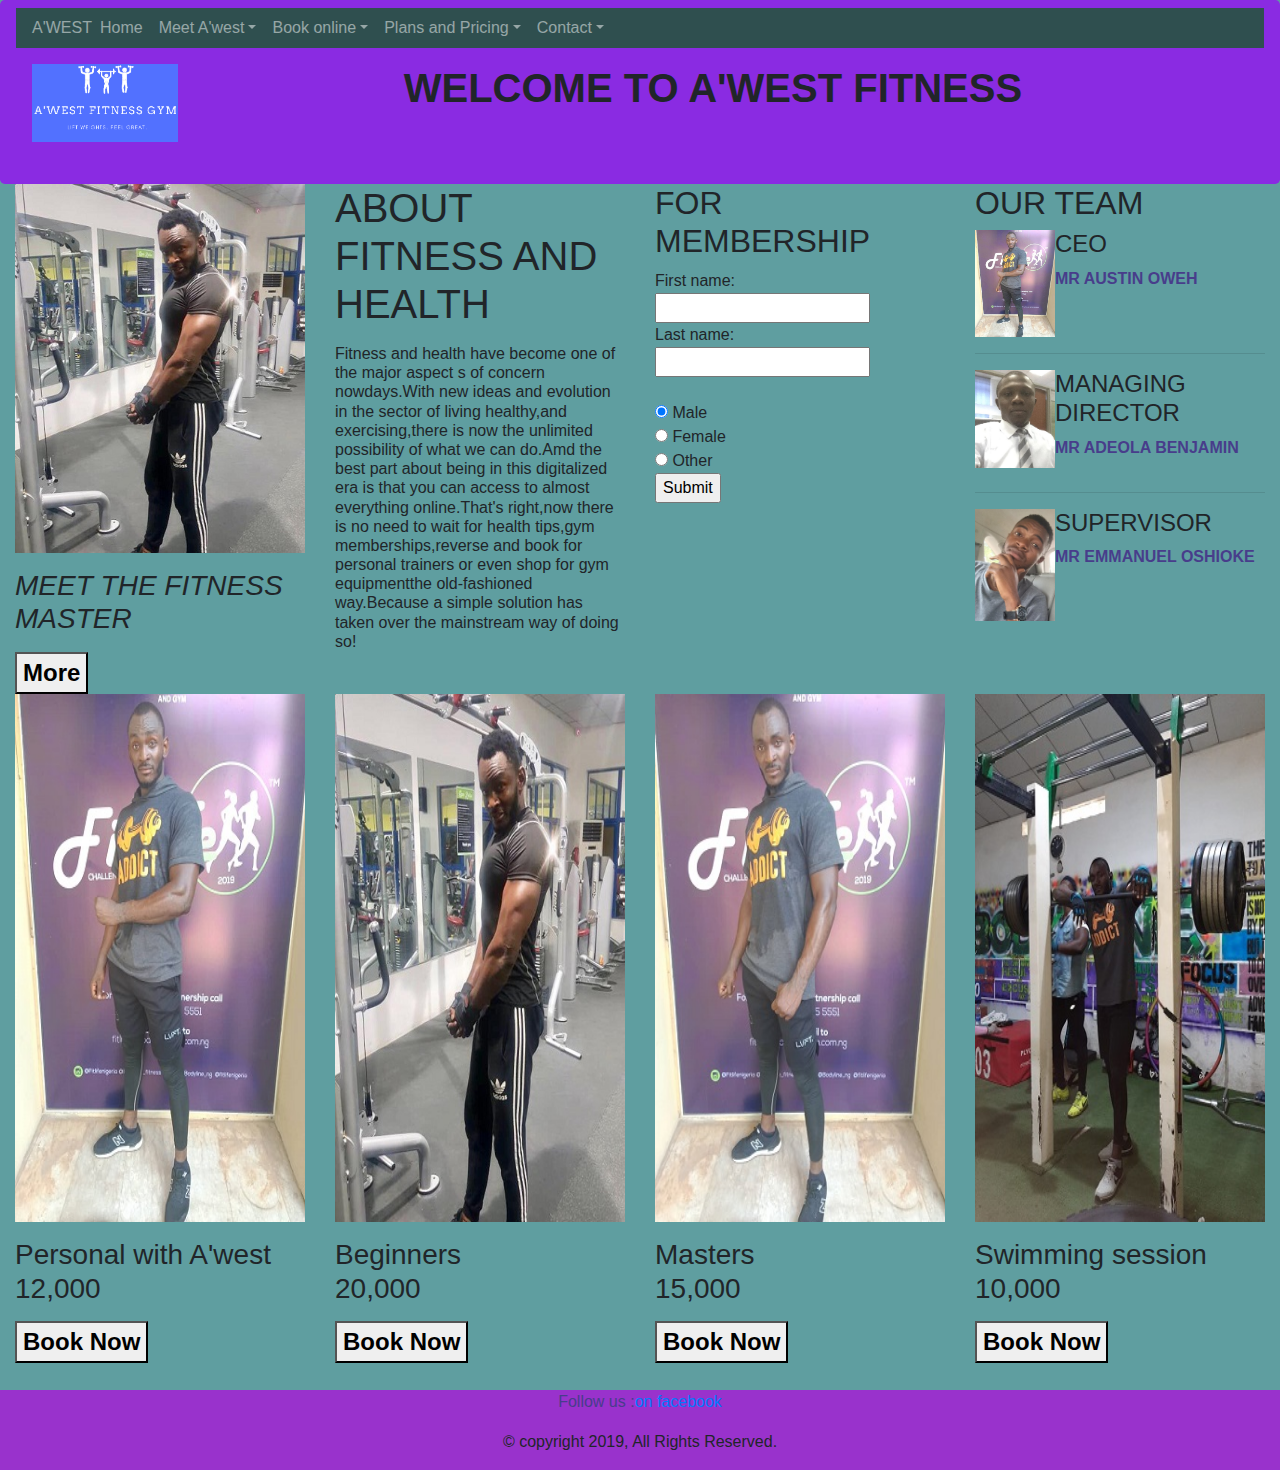
<file: trial/index.html>
<!DOCTYPE html>
<html lang="en">
<head>
    <meta charset="UTF-8">
    <meta name="viewport" content="width=device-width, initial-scale=1.0">
    <meta http-equiv="X-UA-Compatible" content="ie=edge">
    <title>Document</title>
    <script src="./js/jquery-3.4.1.min.js"></script>
    <link rel="stylesheet" href="./css/bootstrap.min.css">
    <script src="./js/bootstrap.min.js"></script>
    <link rel="stylesheet" href="./css/style.css">
</head>
<body style="background-color: cadetblue;">
    <!--beginning of navbar-->
    <div class="jumbotron" style="margin-bottom: 0%; background-color: blueviolet;text-align: center;">
        <img src="./images/LOGO 2.png" width="12%" style="float: left;">
        <h1><strong>WELCOME TO A'WEST FITNESS </strong></h1>
    </div>
    <nav class="navbar navbar-expand-md navbar-dark fixed-top">
        <button class="navbar-toggler" data-toggle="collapse" data-target="#hade">
            <span class="navbar-toggler-icon"></span>

        </button>
        <div class="collapse navbar-collapse" id="hade" style="background-color: darkslategray;">
            <a href="" class="navbar-brand"></a>
            <span class="navbar-text">A'WEST</span>
            <ul class="nav navbar-nav">
                <li class="navbar-item">
                    <li class="nav-item"><a href="" class="nav-link">Home</a></li>

                    <li class="nav-item dropdown"><a href="" class="nav-link dropdown-toggle" data-toggle="dropdown" id="hade">Meet A'west</a>
                        <div class="dropdown-menu">
                            <a href="" class="dropdown-item" style="color: rebeccapurple;">A'west is a certified fitness trainer and personal coach</a>

                        </div>

                    </li>
                    <li class="nav-item dropdown"><a href="" class="nav-link dropdown-toggle" data-toggle="dropdown" id="hade">Book online</a>
                        <div class="dropdown-menu">
                            <a href="" class="dropdown-item"></a>

                        </div>

                    </li>
                    <li class="nav-item dropdown"><a href="" class="nav-link dropdown-toggle" data-toggle="dropdown" id="hade">Plans and Pricing</a>
                        <div class="dropdown-menu">
                            <a href="" class="dropdown-item" style="color: rebeccapurple;">Silver membership <br>50,000</a>
                            <div  class="dropdown-divider" aria-labelledby="hade"></div>
                            <a href="" class="dropdown-tiem" style="color: rebeccapurple;">Gold membership <br> 50,000</a>
                            <div  class="dropdown-divider" aria-labelledby="hade"></div>
                            <a href="" class="dropdown-tiem" style="color: rebeccapurple;">platinum membership <br> 80,000</a>

                        </div>

                    </li>
                    <li class="nav-item dropdown"><a href="" class="nav-link dropdown-toggle" data-toggle="dropdown" id="hade">Contact</a>
                        <div class="dropdown-menu">
                            <a href="" class="dropdown-item" style="color: rebeccapurple;">+2347033190504</a>

                        </div>

                    </li>

                </li>

            </ul>

        </div>

    </nav>
    <!--ending of navbar-->

    <div class="container-fluid">
        <div  class="row">
            <div class="col-3">
                <img src="./images/AWEST 2.jpg" width="100%">
                <div class="spacing">
                    <p><h3><em>MEET THE FITNESS MASTER</em></h3></p>
                    <button style='font-size:24px'><strong>More</strong><i class='fab fa-accessible-icon'></i></button>

                </div>

                

            </div>
            <div class="col-3">
                <h1>ABOUT FITNESS AND HEALTH</h1>
                <P><h6>Fitness and health have become one of the major aspect s of concern nowdays.With new ideas and evolution in the sector of living healthy,and exercising,there is now the unlimited possibility of what we can do.Amd the best part about being in this digitalized era is that you can access to almost everything online.That's right,now there is no need to wait for health tips,gym memberships,reverse and book for personal trainers or even shop for gym equipmentthe old-fashioned way.Because a simple solution has taken over the mainstream way of doing so!
                </h6></P>
           </div>

            <div class="col-3">
                <h2>FOR MEMBERSHIP</h2>

                <form >
                First name:<br>
                <input type="text" name="firstname">
                <br>
                Last name:<br>
                <input type="text" name="lastname">
                <br><br>
                <input type="radio" name="gender" value="male" checked> Male<br>
                <input type="radio" name="gender" value="female"> Female<br>
                <input type="radio" name="gender" value="other"> Other<br>
                <input type="submit" value="Submit">
                </form> 
            </div>

            <div class="col-3">
                <h2>OUR TEAM</h2>
            
                        
                <!-- Left-aligned media object -->
                <div class="media">
                    <div class="media-left">
                        <img src="./images/AWEST 1.jpg" class="media-object" style="width:80px">
                    </div>
                    <div class="media-body">
                        <h4 class="media-heading">CEO</h4>
                        <p><strong>MR AUSTIN OWEH</strong></p>
                    </div>
                </div>
                <hr>
                        
                <!-- Left-aligned media object -->
                <div class="media">
                    <div class="media-left">
                        <img src="./images/ADEOLA PIC.jpg" class="media-object" style="width:80px">
                    </div>
                    <div class="media-body">
                        <h4 class="media-heading">MANAGING DIRECTOR</h4>
                        <p><strong>MR ADEOLA BENJAMIN</strong></p>
                    </div>
                </div>
                <hr>

                <!-- Left-aligned media object -->
                <div class="media">
                    <div class="media-left">
                        <img src="./images/EMMA PIC.jpg" class="media-object" style="width:80px">
                    </div>
                    <div class="media-body">
                        <h4 class="media-heading">SUPERVISOR</h4>
                        <p><strong>MR EMMANUEL OSHIOKE</strong></p>
                    </div>
                </div>
            </div>
        </div>
    </div>                    

    <div class="container-fluid">
        <div  class="row">
            <div class="col-3">
                <img src="./images/AWEST 1.jpg" width="100%" height="100%">
                <div class="spacing">
                    <p><h3>Personal with A'west <br>12,000</h3></p>
                    
                    <button style='font-size:24px'><strong>Book Now </strong><i class='fab fa-accessible-icon'></i></button>

                </div>

            </div>

            <div class="col-3">
                <img src="./images/AWEST 2.jpg" width="100%" height="100%">
                <div class="spacing">
                    <p><h3>Beginners<br>20,000</h3></p>
                        
                    <button style='font-size:24px'><strong>Book Now</strong><i class='fab fa-accessible-icon'></i></button>
    
                </div>
    
            </div>

            <div class="col-3">
                <img src="./images/IMG-20191216-WA0008.jpg" width="100%" height="100%">
                <div class="spacing">
                    <p><h3>Masters<br>15,000</h3></p>
                            
                    <button style='font-size:24px'><strong>Book Now</strong><i class='fab fa-accessible-icon'></i></button>
        
                </div>
        
            </div>
            <div class="col-3">
                <img src="./images/AWEST.jpg" width="100%" height="100%">
                <div class="spacing">
                    <p><h3> Swimming session<br>10,000</h3></p>
                                
                    <button style='font-size:24px'><strong>Book Now</strong><i class='fab fa-accessible-icon'></i></button>
                </div>
            </div>
        </div>
    </div>

  <br>
   <br>
   <br>
   <br>
   <br>
   <br>
   <br>

   <footer style="background-color:darkorchid; text-align: center; height: 80px;">
             <p>Follow us :<a href="https://wwww.facebook.com/hadeyolla hadeyolla">on facebook</a>
            </p>
             &copy; copyright 2019, All Rights Reserved.
    </footer>
      
        

</body>
</html>
</file>
<file: trial/css/style.css>
.nunu{
    color:orange;
    background-color: brown;

}
p{
    color: peru;
}
.nuna{
    color: red;
    background-color: brown;
}
p{
    color: deeppink;
}
.nuno{
    color: darkblue;
    background-color: brown;
}
p{
   color: darkslateblue; 
}
.h   ul{
    color: brown;
    background-color: cornflowerblue;
}
</file>
